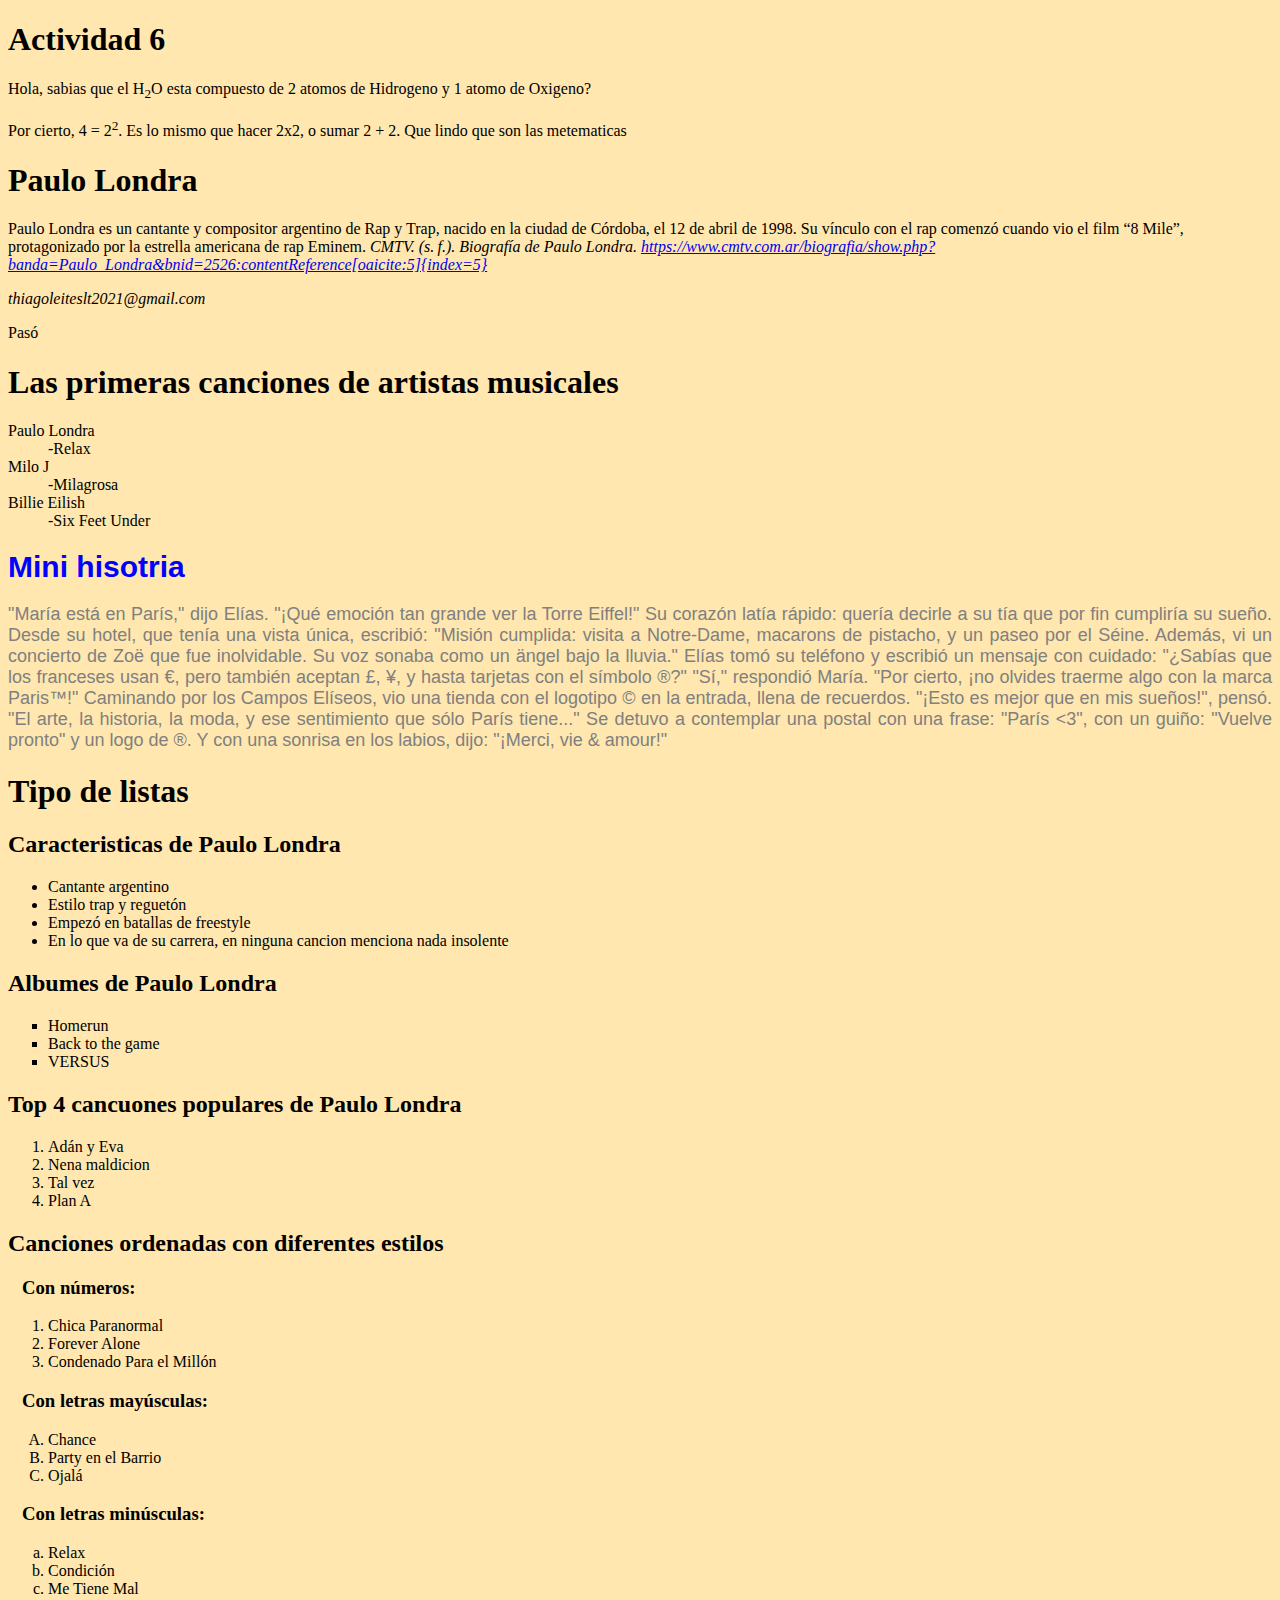
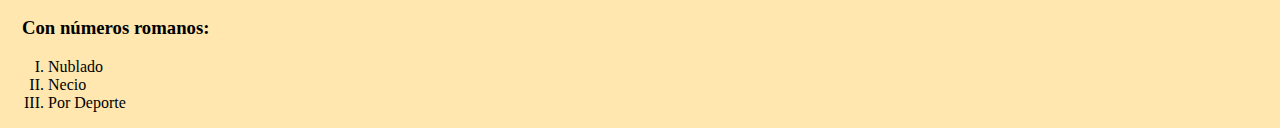
<file: index.html>
<!DOCTYPE html>
<html lang="en">
<head>
    <meta charset="UTF-8">
    <meta name="viewport" content="width=device-width, initial-scale=1.0">
    <title>Actividad 6</title>
    <link rel="stylesheet" href="EstrEstuilo.css">
</head>
<body>
    <h1>Actividad 6</h1>
    <p>Hola, sabias que el H<sub>2</sub>O esta compuesto de 2 atomos de Hidrogeno y 1 atomo de Oxigeno?</p>
    <p>Por cierto, 4 = 2<sup>2</sup>. Es lo mismo que hacer 2x2, o sumar 2 + 2. Que lindo que son las metematicas</p>

    <h1>Paulo Londra</h1>
    <p>Paulo Londra es un cantante y compositor argentino de Rap y Trap, nacido en la ciudad de Córdoba, el 12 de abril de 1998. Su vínculo con el rap comenzó cuando vio el film “8 Mile”, protagonizado por la estrella americana de rap Eminem. <cite>CMTV. (s. f.). Biografía de Paulo Londra. <a target="_blank" href="https://www.cmtv.com.ar/biografia/show.php?bnid=2526&banda=Paulo_Londra">https://www.cmtv.com.ar/biografia/show.php?banda=Paulo_Londra&bnid=2526:contentReference[oaicite:5]{index=5}</a></cite></p>
    <address>thiagoleiteslt2021@gmail.com</address>

    <p>Pas&oacute;</p>

    <h1>Las primeras canciones de artistas musicales</h1>
    <dl>
        <dt>Paulo Londra</dt>
        <dd>-Relax</dd>
        <dt>Milo J</dt>
        <dd>-Milagrosa</dd>
        <dt>Billie Eilish</dt>
        <dd>-Six Feet Under</dd>
    </dl>

    <h1 style="font-family: sans-serif; font-size: 30px; color: blue;">Mini hisotria</h1>
    <p class = "cuento">
        &quot;Mar&iacute;a est&aacute; en Par&iacute;s,&quot; dijo El&iacute;as. &quot;&iexcl;Qu&eacute; emoci&oacute;n tan grande ver la Torre Eiffel!&quot; Su coraz&oacute;n lat&iacute;a r&aacute;pido: quer&iacute;a decirle a su t&iacute;a que por fin cumplir&iacute;a su sue&ntilde;o. Desde su hotel, que ten&iacute;a una vista &uacute;nica, escribi&oacute;: &quot;Misi&oacute;n cumplida: visita a Notre-Dame, macarons de pistacho, y un paseo por el S&eacute;ine. Adem&aacute;s, vi un concierto de Zo&euml; que fue inolvidable. Su voz sonaba como un &auml;ngel bajo la lluvia.&quot; El&iacute;as tom&oacute; su tel&eacute;fono y escribi&oacute; un mensaje con cuidado: &quot;&iquest;Sab&iacute;as que los franceses usan &euro;, pero tambi&eacute;n aceptan &pound;, &yen;, y hasta tarjetas con el s&iacute;mbolo &reg;?&quot; &quot;S&iacute;,&quot; respondi&oacute; Mar&iacute;a. &quot;Por cierto, &iexcl;no olvides traerme algo con la marca Paris&trade;!&quot; Caminando por los Campos El&iacute;seos, vio una tienda con el logotipo &copy; en la entrada, llena de recuerdos. &quot;&iexcl;Esto es mejor que en mis sue&ntilde;os!&quot;, pens&oacute;. &quot;El arte, la historia, la moda, y ese sentimiento que s&oacute;lo Par&iacute;s tiene...&quot; Se detuvo a contemplar una postal con una frase: &quot;Par&iacute;s &lt;3&quot;, con un gui&ntilde;o: &quot;Vuelve pronto&quot; y un logo de &reg;. Y con una sonrisa en los labios, dijo: &quot;&iexcl;Merci, vie &amp; amour!&quot;
      </p>

<H1>Tipo de listas</H1>
<h2>Caracteristicas de Paulo Londra</h2>
<ul>
    <li>Cantante argentino</li>
    <li>Estilo trap y reguetón</li>
    <li>Empezó en batallas de freestyle</li>
    <li>En lo que va de su carrera, en ninguna cancion menciona nada insolente</li>
</ul>

<h2>Albumes de Paulo Londra</h2>

<ul type=square>
    <li>Homerun</li>
    <li>Back to the game</li>
    <li>VERSUS</li>
</ul>

<h2>Top 4 cancuones populares de Paulo Londra</h2>
<ol>
    <li>Adán y Eva</li>
    <li>Nena maldicion</li>
    <li>Tal vez</li>
    <li>Plan A</li>
</ol>

<h2>Canciones ordenadas con diferentes estilos</h2>

<h3>Con números:</h3>
<ol type="1">
  <li>Chica Paranormal</li>
  <li>Forever Alone</li>
  <li>Condenado Para el Millón</li>
</ol>

<h3>Con letras mayúsculas:</h3>
<ol type="A">
  <li>Chance</li>
  <li>Party en el Barrio</li>
  <li>Ojalá</li>
</ol>

<h3>Con letras minúsculas:</h3>
<ol type="a">
  <li>Relax</li>
  <li>Condición</li>
  <li>Me Tiene Mal</li>
</ol>

<h3>Con números romanos:</h3>
<ol type="I">
  <li>Nublado</li>
  <li>Necio</li>
  <li>Por Deporte</li>
</ol>
      

</body>
</html>
</file>
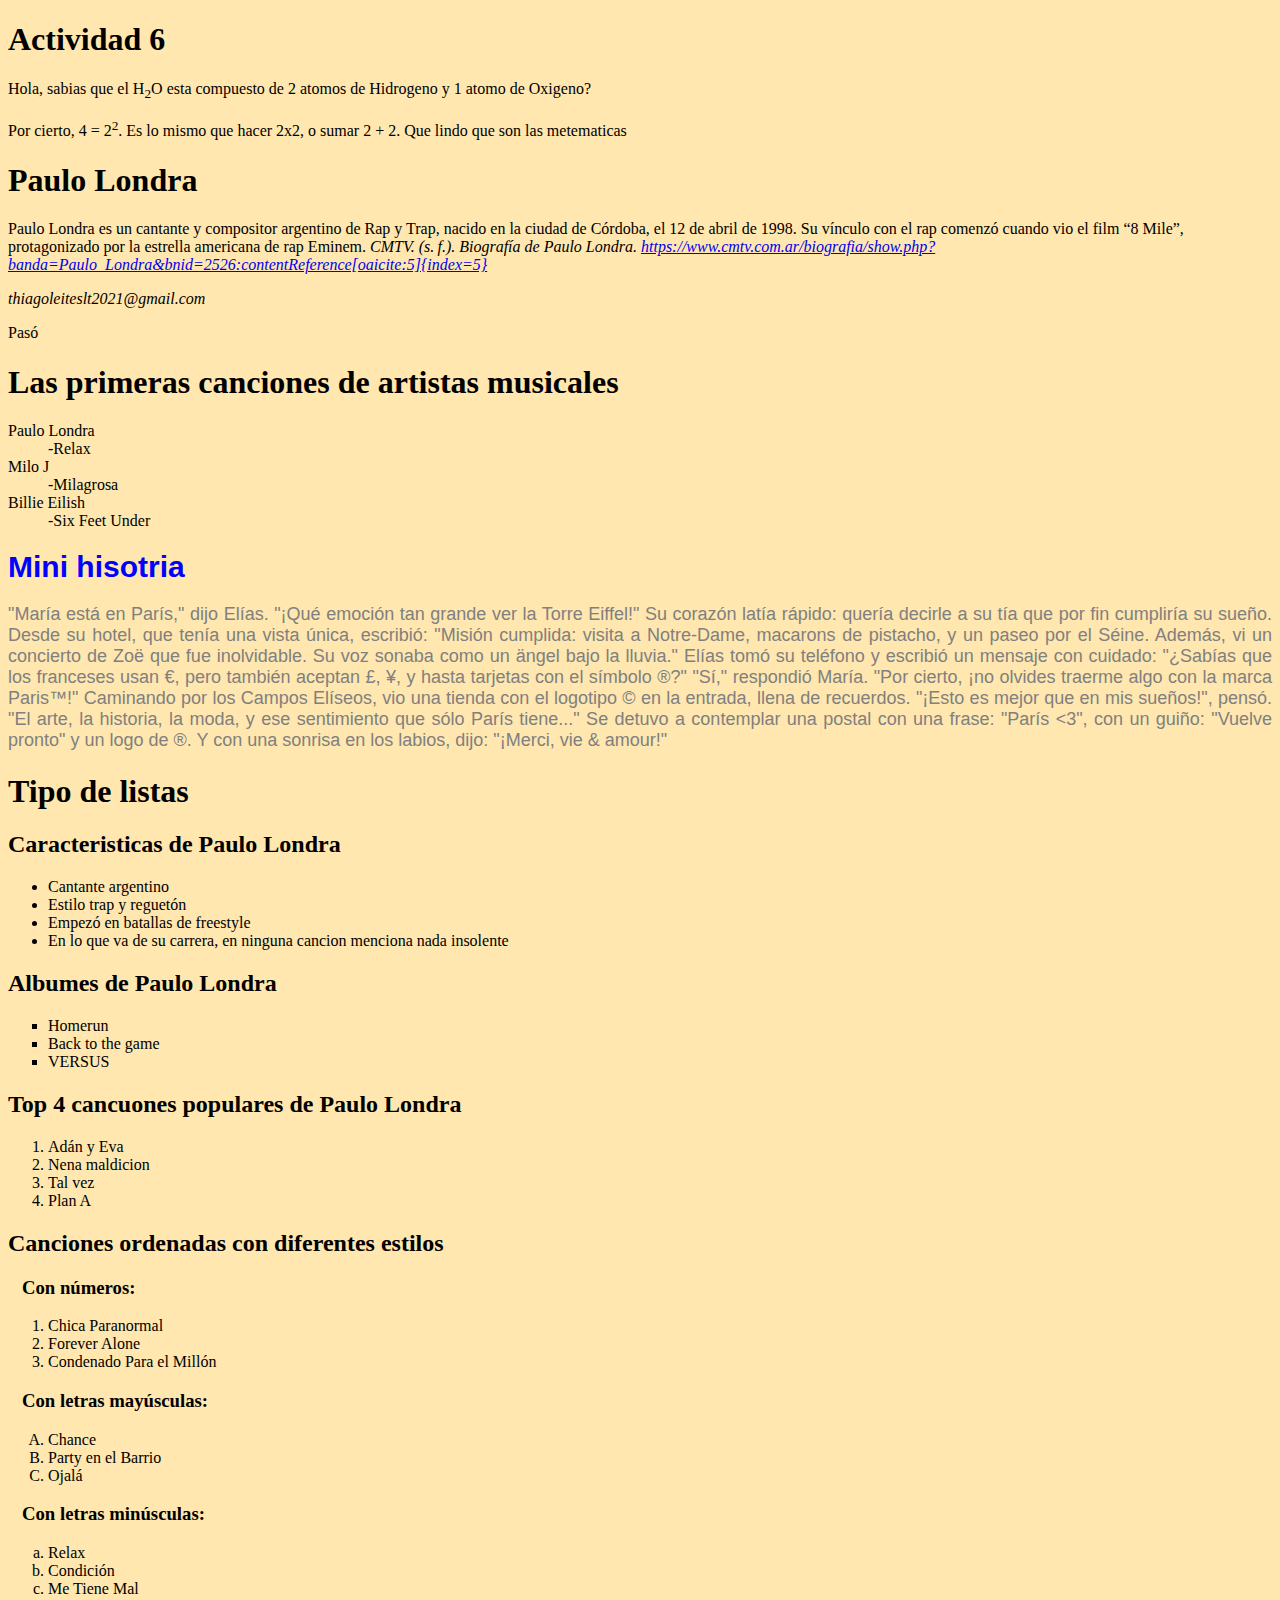
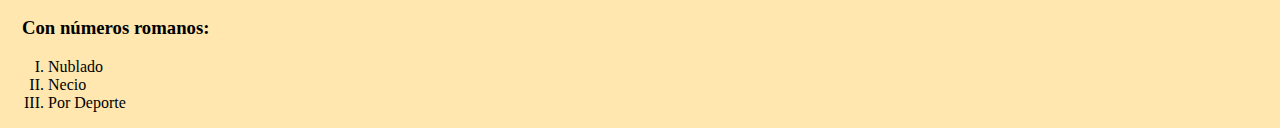
<file: Estr.html>
<!DOCTYPE html>
<html lang="en">
<head>
    <meta charset="UTF-8">
    <meta name="viewport" content="width=device-width, initial-scale=1.0">
    <title>Actividad 6</title>
    <link rel="stylesheet" href="EstrEstuilo.css">
</head>
<body>
    <h1>Actividad 6</h1>
    <p>Hola, sabias que el H<sub>2</sub>O esta compuesto de 2 atomos de Hidrogeno y 1 atomo de Oxigeno?</p>
    <p>Por cierto, 4 = 2<sup>2</sup>. Es lo mismo que hacer 2x2, o sumar 2 + 2. Que lindo que son las metematicas</p>

    <h1>Paulo Londra</h1>
    <p>Paulo Londra es un cantante y compositor argentino de Rap y Trap, nacido en la ciudad de Córdoba, el 12 de abril de 1998. Su vínculo con el rap comenzó cuando vio el film “8 Mile”, protagonizado por la estrella americana de rap Eminem. <cite>CMTV. (s. f.). Biografía de Paulo Londra. <a target="_blank" href="https://www.cmtv.com.ar/biografia/show.php?bnid=2526&banda=Paulo_Londra">https://www.cmtv.com.ar/biografia/show.php?banda=Paulo_Londra&bnid=2526:contentReference[oaicite:5]{index=5}</a></cite></p>
    <address>thiagoleiteslt2021@gmail.com</address>

    <p>Pas&oacute;</p>

    <h1>Las primeras canciones de artistas musicales</h1>
    <dl>
        <dt>Paulo Londra</dt>
        <dd>-Relax</dd>
        <dt>Milo J</dt>
        <dd>-Milagrosa</dd>
        <dt>Billie Eilish</dt>
        <dd>-Six Feet Under</dd>
    </dl>

    <h1 style="font-family: sans-serif; font-size: 30px; color: blue;">Mini hisotria</h1>
    <p class = "cuento">
        &quot;Mar&iacute;a est&aacute; en Par&iacute;s,&quot; dijo El&iacute;as. &quot;&iexcl;Qu&eacute; emoci&oacute;n tan grande ver la Torre Eiffel!&quot; Su coraz&oacute;n lat&iacute;a r&aacute;pido: quer&iacute;a decirle a su t&iacute;a que por fin cumplir&iacute;a su sue&ntilde;o. Desde su hotel, que ten&iacute;a una vista &uacute;nica, escribi&oacute;: &quot;Misi&oacute;n cumplida: visita a Notre-Dame, macarons de pistacho, y un paseo por el S&eacute;ine. Adem&aacute;s, vi un concierto de Zo&euml; que fue inolvidable. Su voz sonaba como un &auml;ngel bajo la lluvia.&quot; El&iacute;as tom&oacute; su tel&eacute;fono y escribi&oacute; un mensaje con cuidado: &quot;&iquest;Sab&iacute;as que los franceses usan &euro;, pero tambi&eacute;n aceptan &pound;, &yen;, y hasta tarjetas con el s&iacute;mbolo &reg;?&quot; &quot;S&iacute;,&quot; respondi&oacute; Mar&iacute;a. &quot;Por cierto, &iexcl;no olvides traerme algo con la marca Paris&trade;!&quot; Caminando por los Campos El&iacute;seos, vio una tienda con el logotipo &copy; en la entrada, llena de recuerdos. &quot;&iexcl;Esto es mejor que en mis sue&ntilde;os!&quot;, pens&oacute;. &quot;El arte, la historia, la moda, y ese sentimiento que s&oacute;lo Par&iacute;s tiene...&quot; Se detuvo a contemplar una postal con una frase: &quot;Par&iacute;s &lt;3&quot;, con un gui&ntilde;o: &quot;Vuelve pronto&quot; y un logo de &reg;. Y con una sonrisa en los labios, dijo: &quot;&iexcl;Merci, vie &amp; amour!&quot;
      </p>

<H1>Tipo de listas</H1>
<h2>Caracteristicas de Paulo Londra</h2>
<ul>
    <li>Cantante argentino</li>
    <li>Estilo trap y reguetón</li>
    <li>Empezó en batallas de freestyle</li>
    <li>En lo que va de su carrera, en ninguna cancion menciona nada insolente</li>
</ul>

<h2>Albumes de Paulo Londra</h2>

<ul type=square>
    <li>Homerun</li>
    <li>Back to the game</li>
    <li>VERSUS</li>
</ul>

<h2>Top 4 cancuones populares de Paulo Londra</h2>
<ol>
    <li>Adán y Eva</li>
    <li>Nena maldicion</li>
    <li>Tal vez</li>
    <li>Plan A</li>
</ol>

<h2>Canciones ordenadas con diferentes estilos</h2>

<h3>Con números:</h3>
<ol type="1">
  <li>Chica Paranormal</li>
  <li>Forever Alone</li>
  <li>Condenado Para el Millón</li>
</ol>

<h3>Con letras mayúsculas:</h3>
<ol type="A">
  <li>Chance</li>
  <li>Party en el Barrio</li>
  <li>Ojalá</li>
</ol>

<h3>Con letras minúsculas:</h3>
<ol type="a">
  <li>Relax</li>
  <li>Condición</li>
  <li>Me Tiene Mal</li>
</ol>

<h3>Con números romanos:</h3>
<ol type="I">
  <li>Nublado</li>
  <li>Necio</li>
  <li>Por Deporte</li>
</ol>
      

</body>
</html>
</file>
<file: EstrEstuilo.css>
.cuento {

    font-family: 'Trebuchet MS', 'Lucida Sans Unicode', 'Lucida Grande', 'Lucida Sans', Arial, sans-serif;
    font-size: large;
    color: grey;
    text-align: justify;

}
body{
    background-color: #ffe7af;
}

h3{
    margin-left: 14px;
}
</file>
